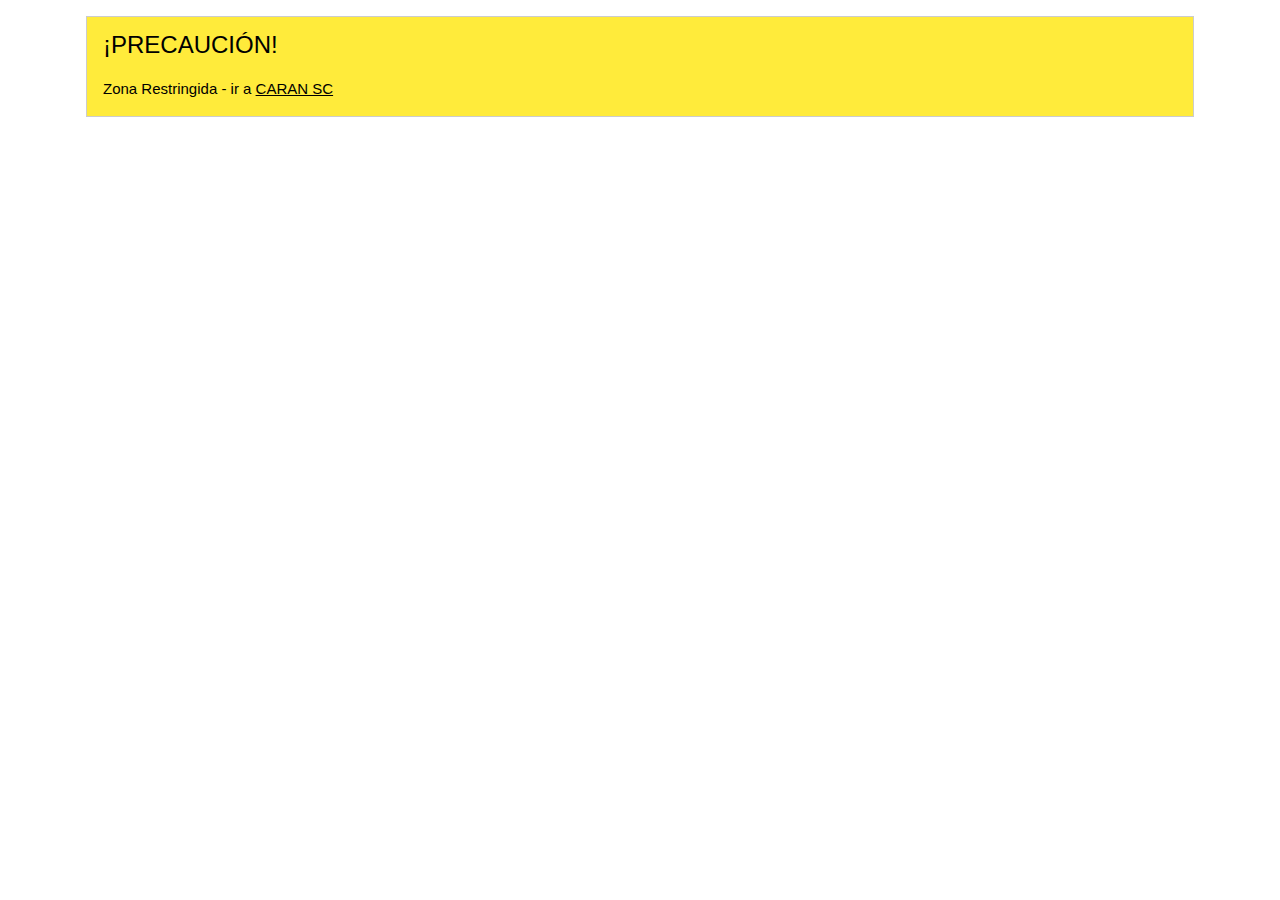
<file: business/index.html>
<!DOCTYPE html>
<html>
<title>CARAN SC</title>
<meta name="viewport" content="width=device-width, initial-scale=1">
<link rel="stylesheet" href="https://www.w3schools.com/w3css/4/w3.css">
<body class="w3-container w3-auto">
<div class="w3-panel w3-yellow w3-border">
  <h3>¡PRECAUCIÓN!</h3>
  <p>Zona Restringida - ir a <a href="https://caran.com.mx">CARAN SC</a></p>
</div>
</body>
</html>
</file>
